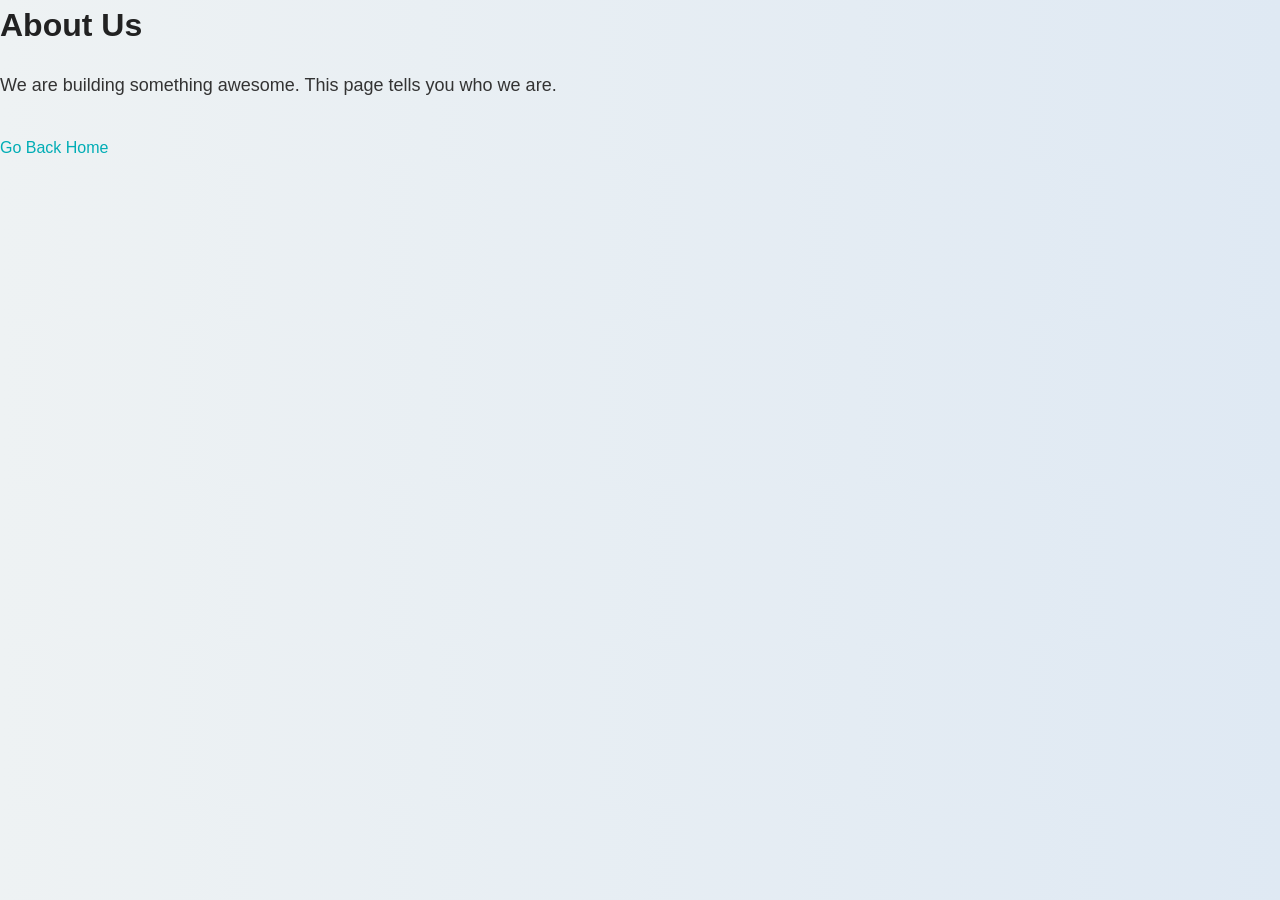
<file: about.html>
<!DOCTYPE html>
<html>
<head>
    <title>About</title>
    <link rel="stylesheet" href="style.css">
</head>
<body>

<h1>About Us</h1>
<p>We are building something awesome. This page tells you who we are.</p>

<a href="../index.html">Go Back Home</a>

</body>
</html>
</file>
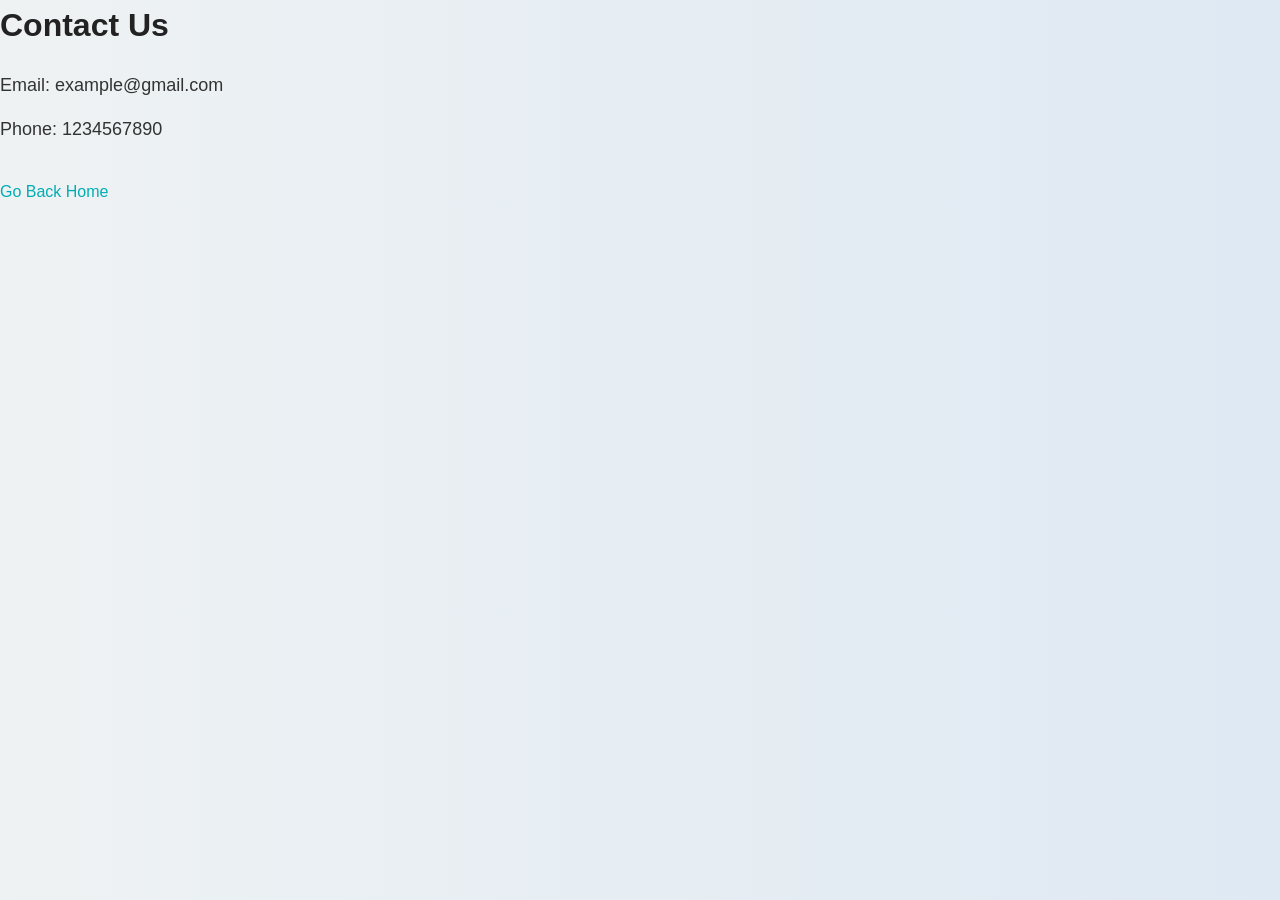
<file: contact.html>
<!DOCTYPE html>
<html>
<head>
    <title>Contact</title>
    <link rel="stylesheet" href="style.css">
</head>
<body>

<h1>Contact Us</h1>
<p>Email: example@gmail.com</p>
<p>Phone: 1234567890</p>

<a href="../index.html">Go Back Home</a>

</body>
</html>
</file>
<file: style.css>
/* 🌌 Global Reset */
* {
    margin: 0;
    padding: 0;
    box-sizing: border-box;
}

/* 🧠 Body Styling */
body {
    font-family: Arial, sans-serif;
    background: linear-gradient(to right, #eef2f3, #dfe9f3);
    color: #333;
    line-height: 1.6;
}

/* 🧭 Navbar */
nav {
    background-color: #222;
    padding: 15px;
    text-align: center;
}

nav h2 {
    color: #fff;
    margin-bottom: 10px;
}

nav ul {
    list-style: none;
}

nav ul li {
    display: inline;
    margin: 0 15px;
}

nav a {
    color: #fff;
    text-decoration: none;
    font-weight: bold;
}

nav a:hover {
    color: #00adb5;
}

/* 🏠 Section (for Home/About/Contact content) */
section {
    padding: 40px;
    text-align: center;
}

/* ✨ Headings */
h1 {
    margin-bottom: 20px;
    color: #222;
}

/* 📄 Paragraphs */
p {
    font-size: 18px;
    margin-bottom: 15px;
}

/* 🔙 Back link */
a {
    display: inline-block;
    margin-top: 20px;
    color: #00adb5;
    text-decoration: none;
}

a:hover {
    text-decoration: underline;
}

/* 📦 Card style (optional for About/Contact) */
.card {
    background: white;
    padding: 20px;
    margin: 20px auto;
    width: 60%;
    border-radius: 10px;
    box-shadow: 0 4px 8px rgba(0,0,0,0.1);
}
</file>
